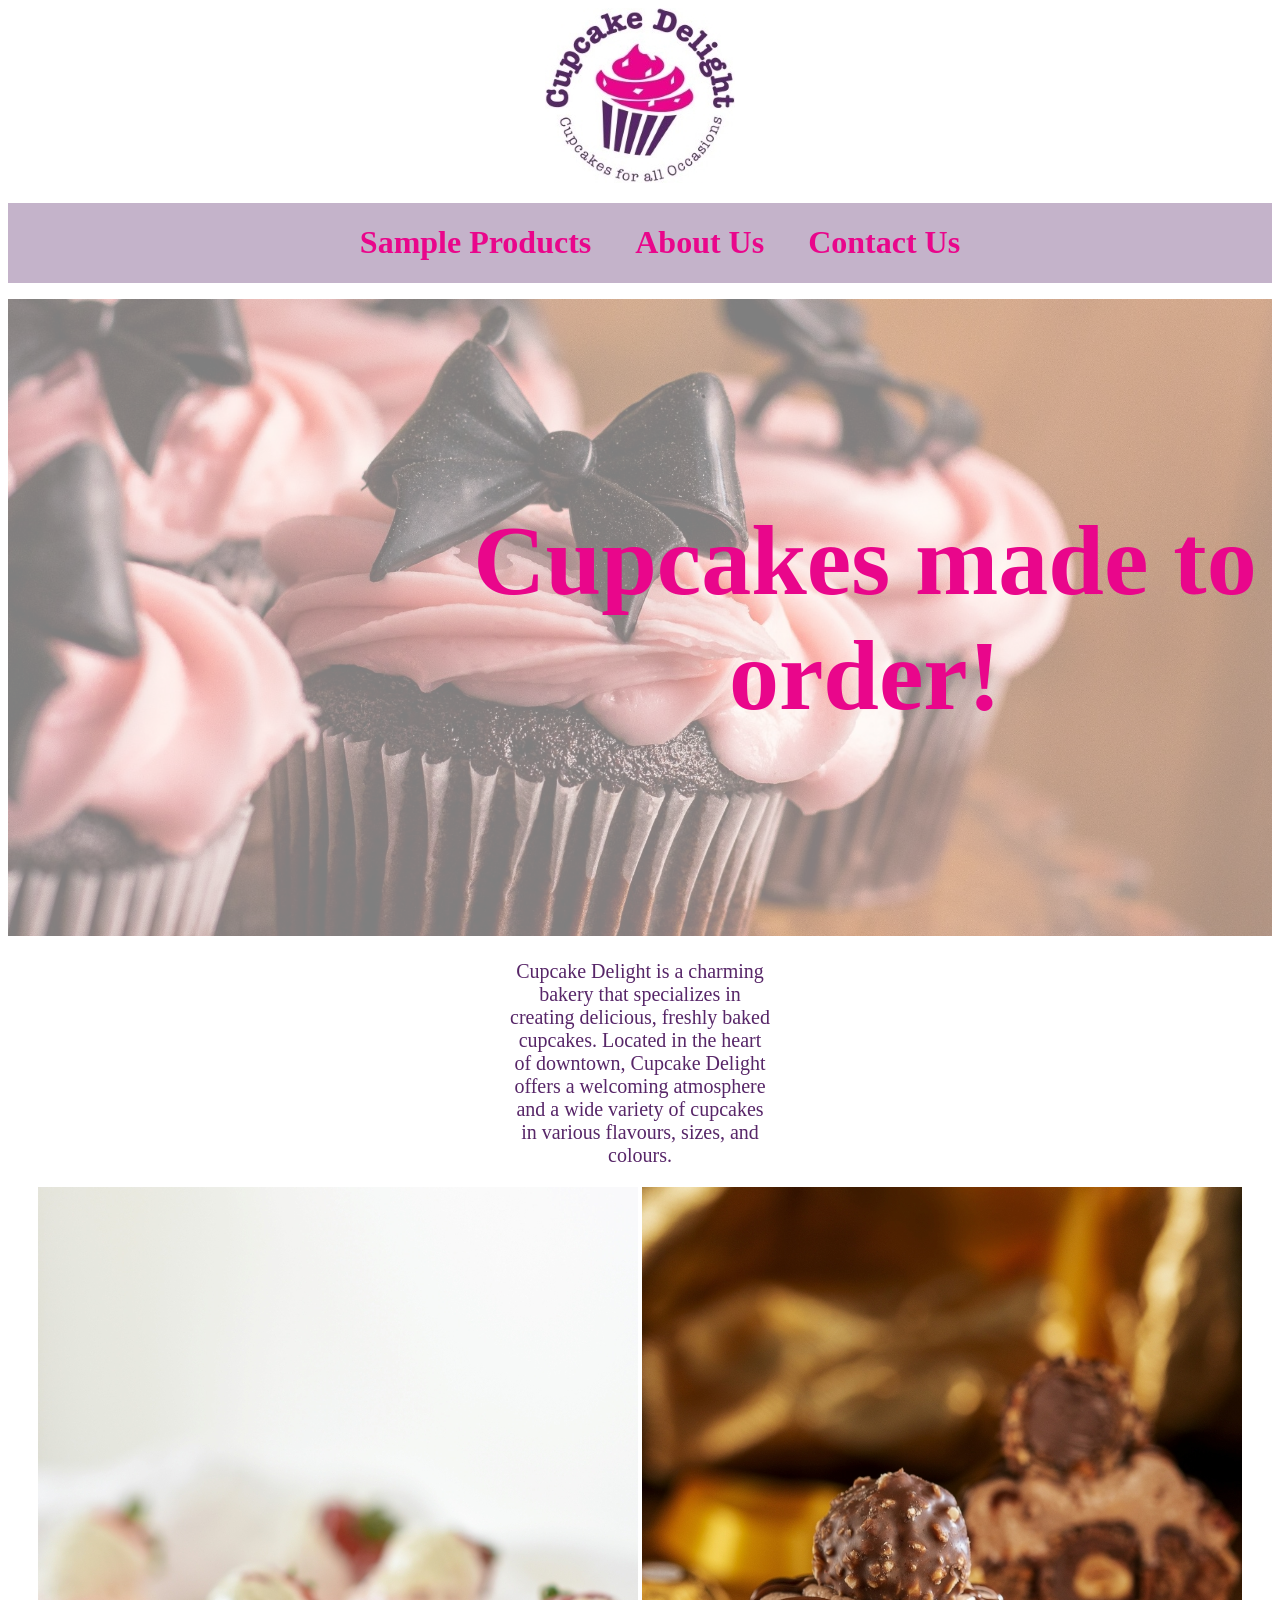
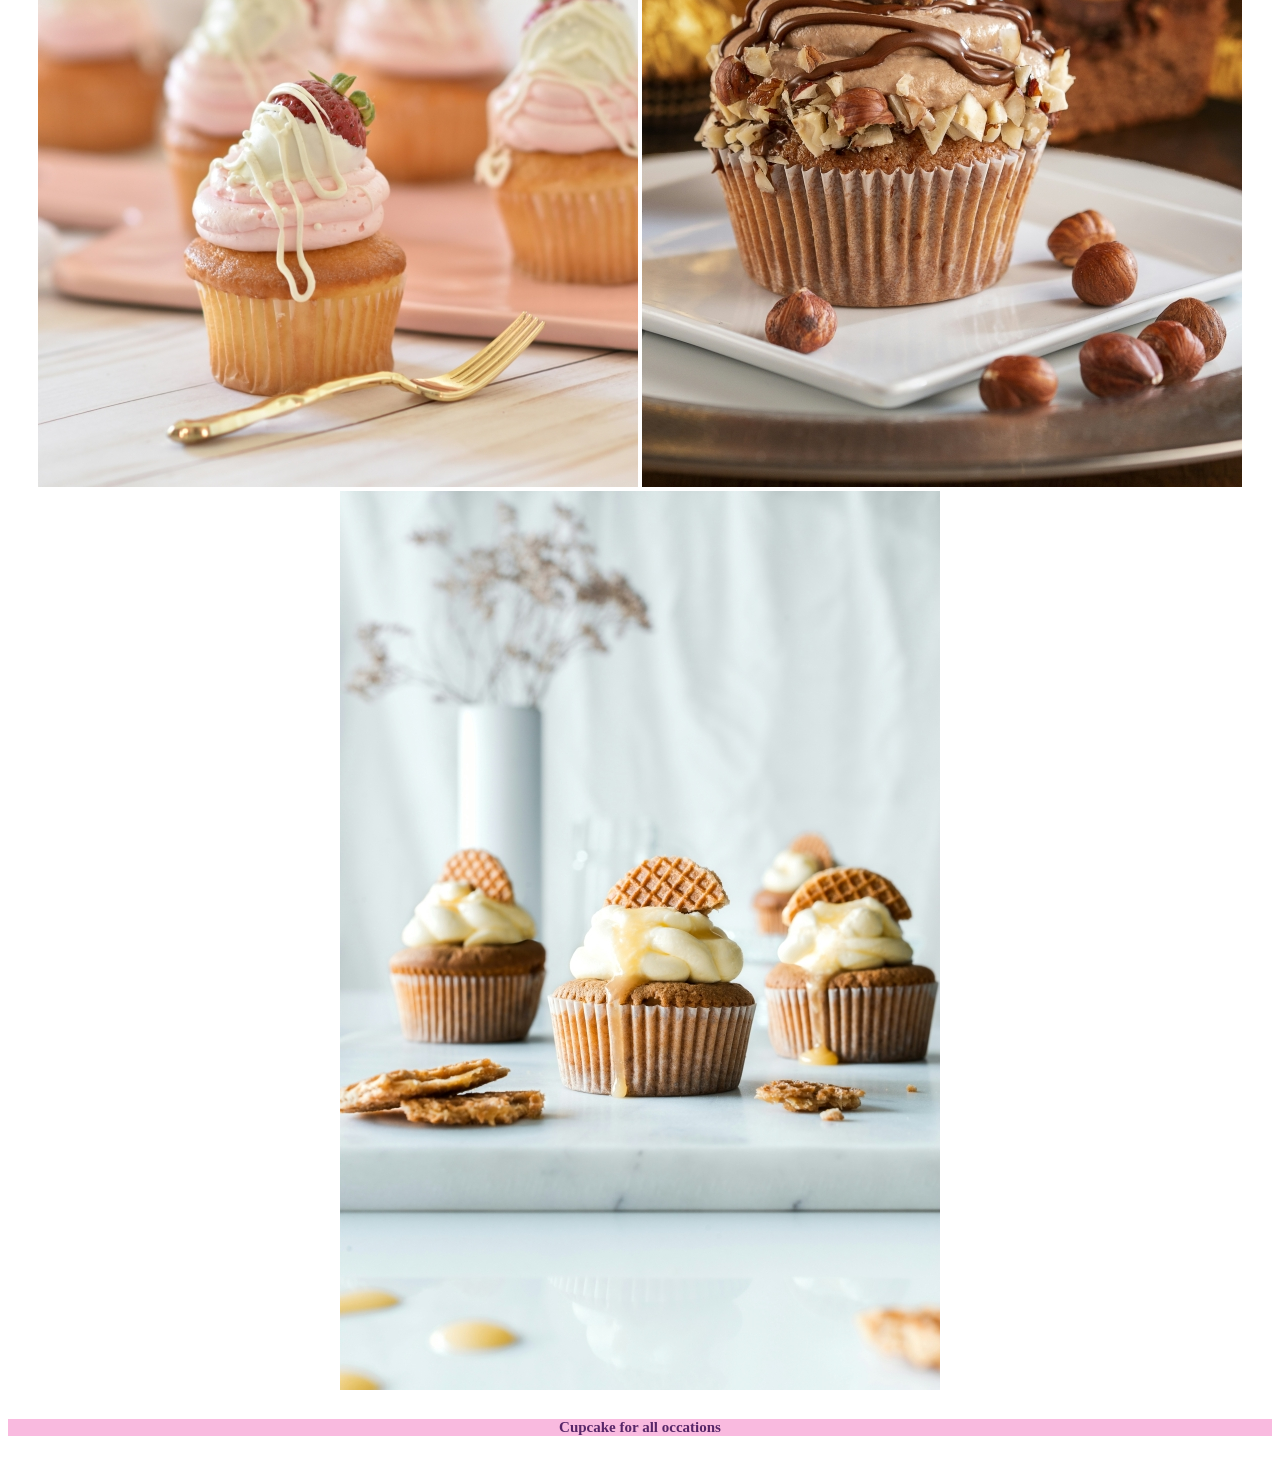
<file: index.html>
<!DOCTYPE html>
<html lang="en">
<head>
    <meta charset="UTF-8">
    <meta name="viewport" content="width=device-width, initial-scale=1.0">
    <link rel="stylesheet" href="styles.css">
    <link rel="preconnect" href="https://fonts.googleapis.com">
    <link rel="preconnect" href="https://fonts.gstatic.com" crossorigin>
    <link href="https://fonts.googleapis.com/css2?family=Lora:ital,wght@0,400..700;1,400..700&display=swap" rel="stylesheet">
    <title>Cupcake Delight</title>
</head>
<body>
    <!--START OF NAVIGATION BAR-->
    <div class="nav">
        <div class="logo">
            <a href="index.html"><img src="Cupcakes.jpg" alt="Cupcake Delight Logo"></a>
        </div>
        <div class="nav-bar">
            <ul>
                <li><a href="products.html"><h1>Sample Products</h1></a></li>
                <li><a href="about.html"><h1>About Us</h1></a></li>
                <li><a href="contact.html"><h1>Contact Us</h1></a></li>
            </ul>
        </div>
    </div>
    <!--END OF NAVIGATION BAR-->
    <!--START OF HERO-->
    <div class="hero">
        <div class="hero-background">
            <img src="cupcake-2.jpg" alt="">
        </div>
        <div class="hero-text">
            <h1>Cupcakes made to order!</h1>
        </div>
        
    </div>
    <!--END OF HERO-->
    <!--START OF MAIN TEXT-->
    <p>Cupcake Delight is a charming bakery that specializes in creating delicious, freshly baked cupcakes. 
    Located in the heart of downtown, Cupcake Delight offers a welcoming atmosphere and a wide variety of cupcakes in various flavours, sizes, and colours.</p>
    <!--END OF MAIN TEXT-->
    <!--START OF IMAGE SECTION-->
    <div class="home-images">
        <img src="cupcake-1.jpg" alt="">
        <img src="cupcake-3.jpg" alt="">
        <img src="cupcake-4.jpg" alt="">
    </div>
    <!--END OF IMAGE SECTION-->
    <!--START OF FOOTER-->
    <footer>
        <h5>Cupcake for all occations</h5>
    </footer>
    <!--END OF FOOTER-->
</body>
</html>
</file>
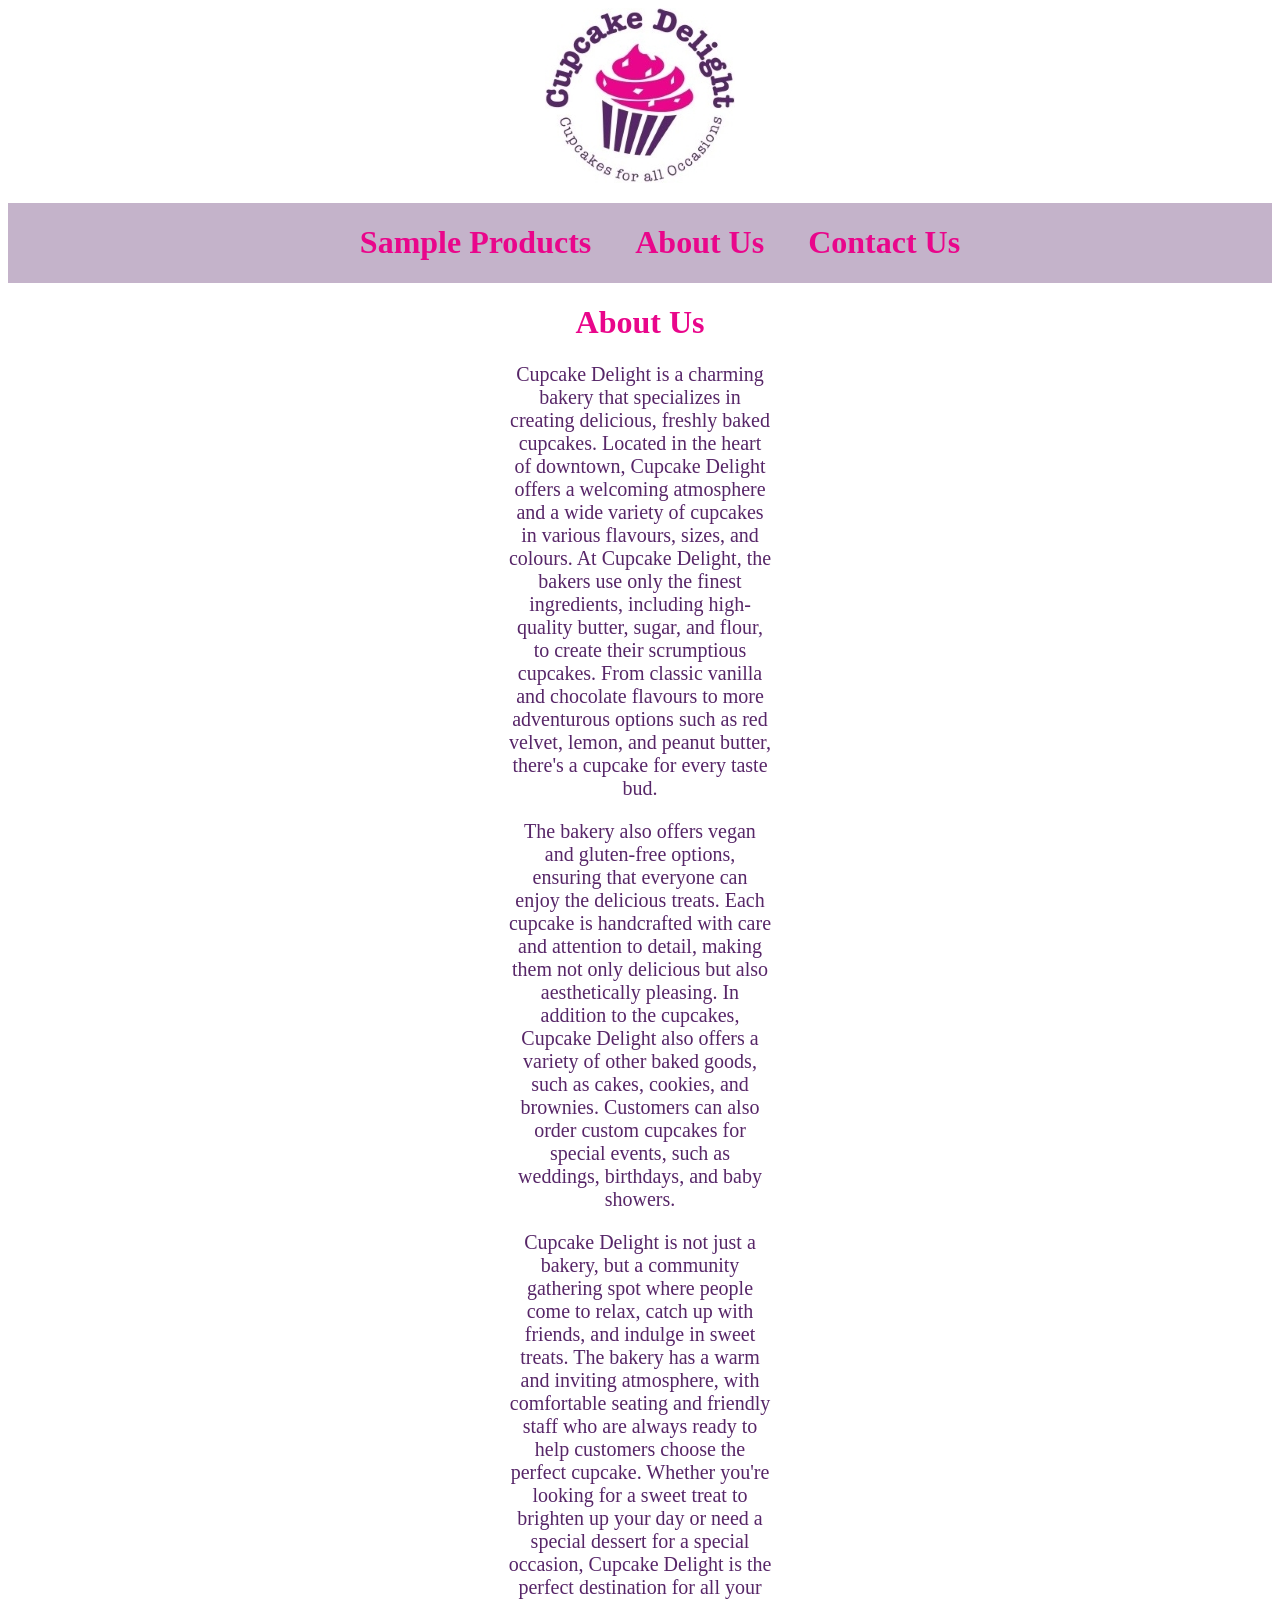
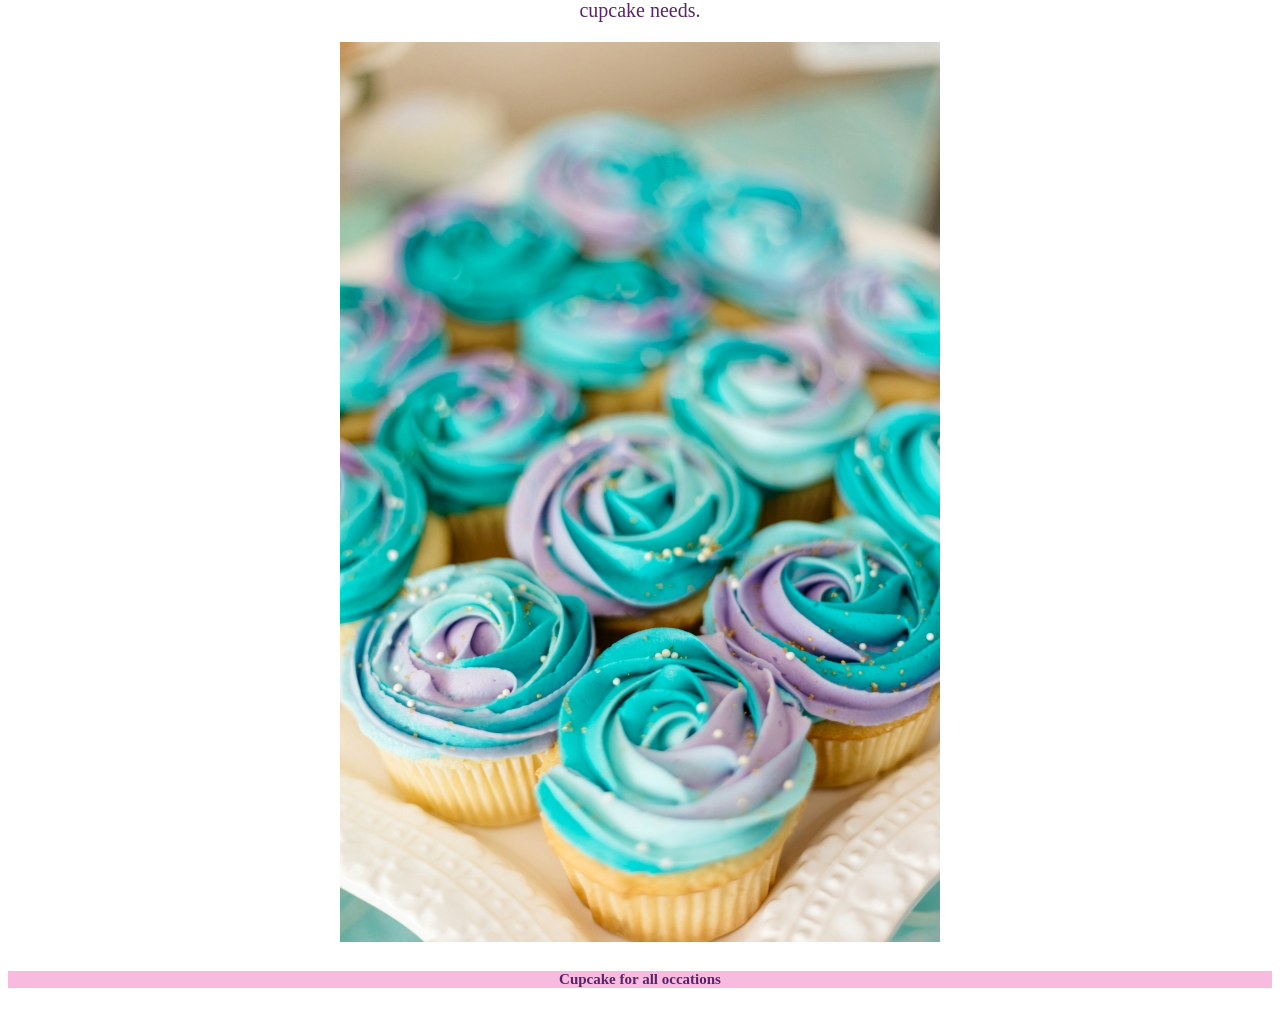
<file: about.html>
<!DOCTYPE html>
<html lang="en">
<head>
    <meta charset="UTF-8">
    <meta name="viewport" content="width=device-width, initial-scale=1.0">
    <link rel="stylesheet" href="styles.css">
    <link rel="preconnect" href="https://fonts.googleapis.com">
    <link rel="preconnect" href="https://fonts.gstatic.com" crossorigin>
    <link href="https://fonts.googleapis.com/css2?family=Lora:ital,wght@0,400..700;1,400..700&display=swap" rel="stylesheet">
    <title>Cupcake Delight</title>
</head>
<body>
    <!--START OF NAVIGATION BAR-->
    <div class="nav">
        <div class="logo">
            <a href="index.html"><img src="Cupcakes.jpg" alt="Cupcake Delight Logo"></a>
        </div>
        <div class="nav-bar">
            <ul>
                <li><a href="products.html"><h1>Sample Products</h1></a></li>
                <li><a href="about.html"><h1>About Us</h1></a></li>
                <li><a href="contact.html"><h1>Contact Us</h1></a></li>
            </ul>
        </div>
    </div>
    <!--END OF NAVIGATION BAR-->
    <!--START OF HEADER-->
    <h1>About Us</h1>
    <!--END OF HEADER-->
    <!--START OF MAIN TEXT-->
    <p>Cupcake Delight is a charming bakery that specializes in creating delicious, freshly baked cupcakes. 
    Located in the heart of downtown, Cupcake Delight offers a welcoming atmosphere and a wide variety of cupcakes in various flavours, sizes, and colours.
    At Cupcake Delight, the bakers use only the finest ingredients, including high-quality butter, sugar, and flour, to create their scrumptious cupcakes. 
    From classic vanilla and chocolate flavours to more adventurous options such as red velvet, lemon, and peanut butter, there's a cupcake for every taste bud.</p>
    <p>The bakery also offers vegan and gluten-free options, ensuring that everyone can enjoy the delicious treats. 
    Each cupcake is handcrafted with care and attention to detail, making them not only delicious but also aesthetically pleasing.
    In addition to the cupcakes, Cupcake Delight also offers a variety of other baked goods, such as cakes, cookies, and brownies. 
    Customers can also order custom cupcakes for special events, such as weddings, birthdays, and baby showers.</p>
    <p>Cupcake Delight is not just a bakery, but a community gathering spot where people come to relax, catch up with friends, and indulge in sweet treats. 
    The bakery has a warm and inviting atmosphere, with comfortable seating and friendly staff who are always ready to help customers choose the perfect cupcake.
    Whether you're looking for a sweet treat to brighten up your day or need a special dessert for a special occasion, Cupcake Delight is the perfect destination for all your cupcake needs.</p>
    <!--END OF MAIN TEXT-->
    <!--START OF IMAGE SECTION-->
    <div class="product-images">
        <img src="cupcake-7.jpg" alt="">
    </div>
    <!--END OF IMAGE SECTION-->
    <!--START OF FOOTER-->
    <footer>
        <h5>Cupcake for all occations</h5>
    </footer>
    <!--END OF FOOTER-->
</body>
</html>
</file>
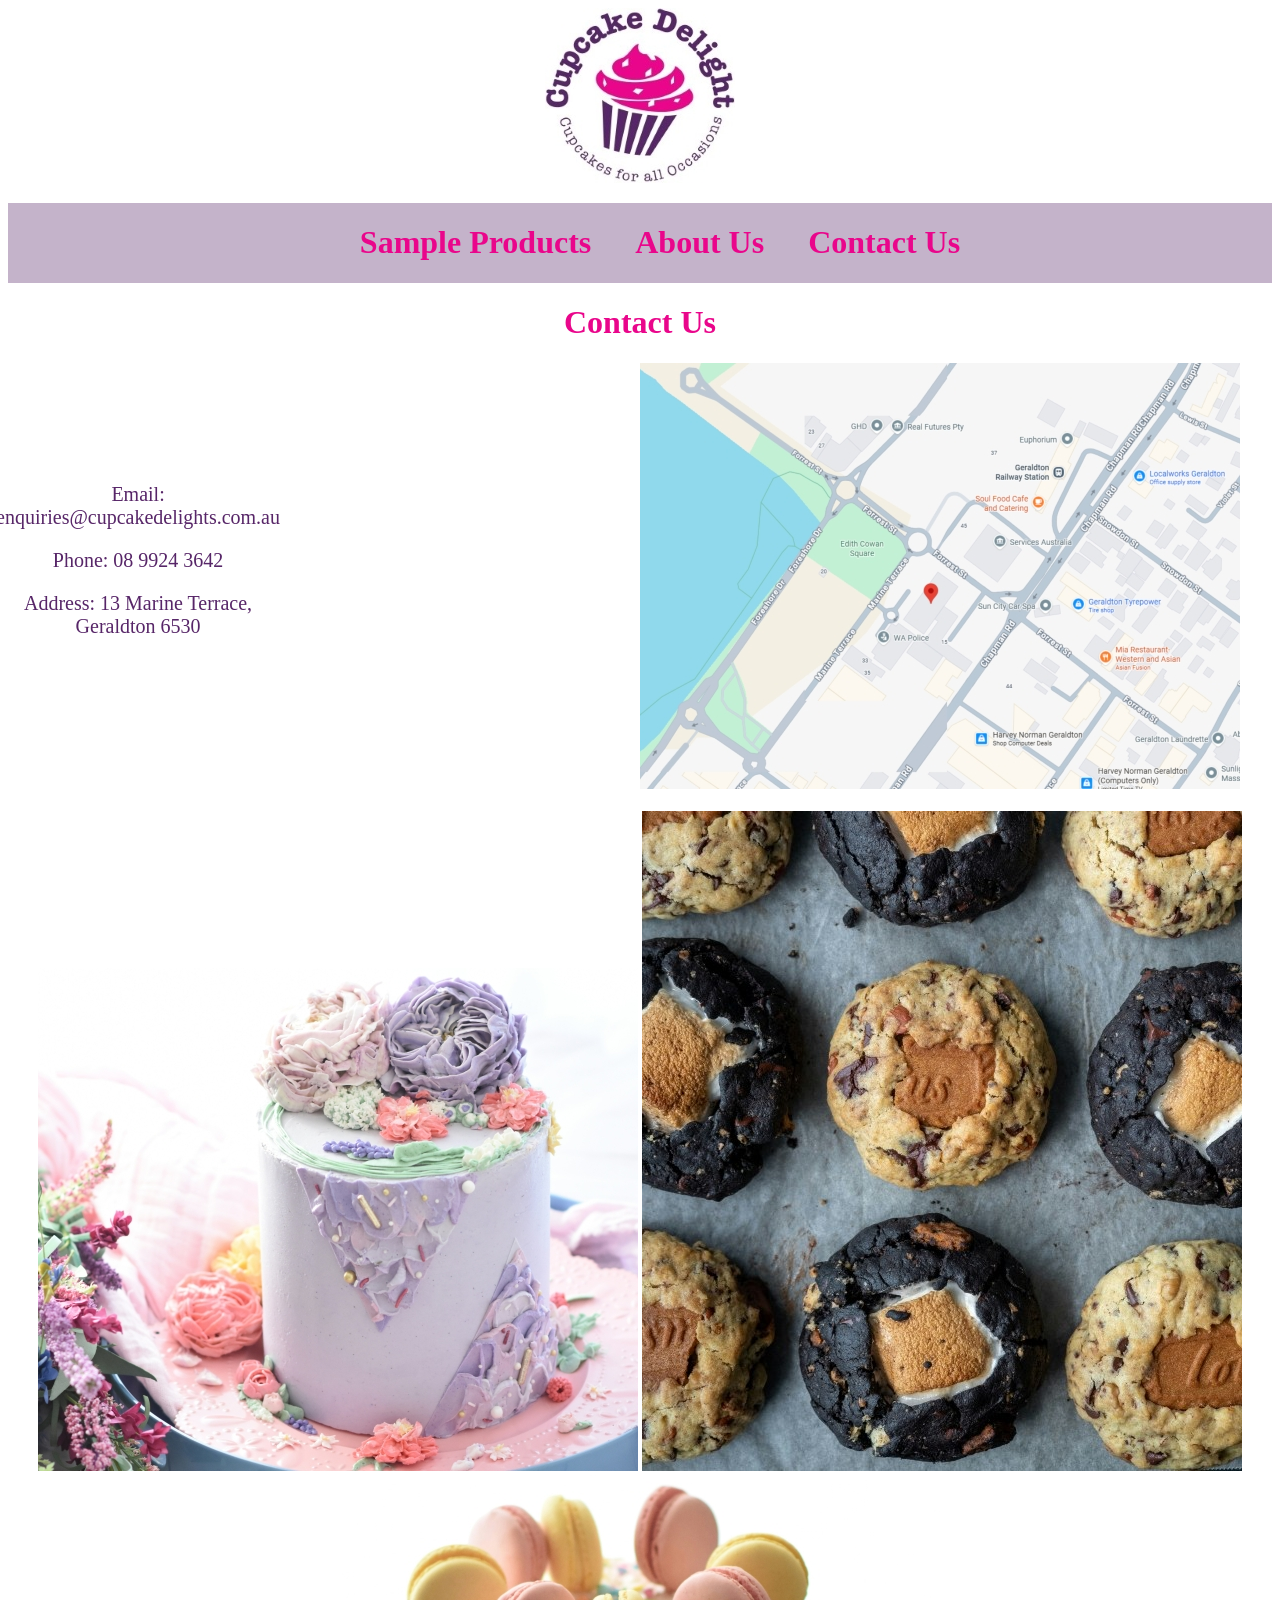
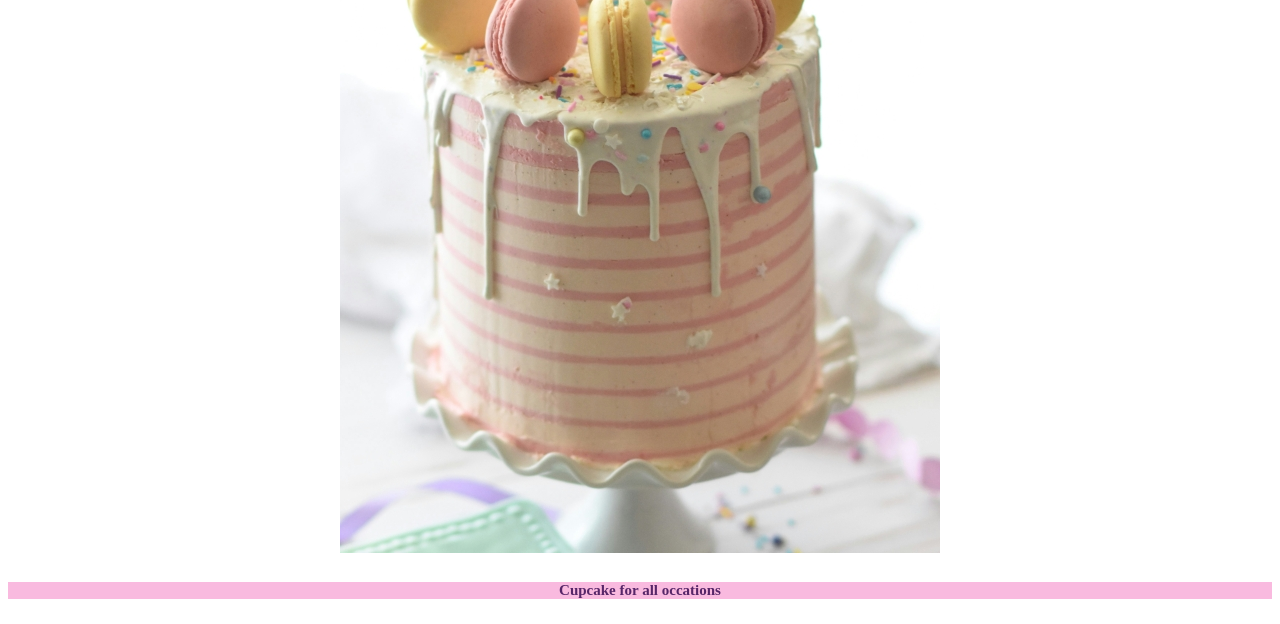
<file: contact.html>
<!DOCTYPE html>
<html lang="en">
<head>
    <meta charset="UTF-8">
    <meta name="viewport" content="width=device-width, initial-scale=1.0">
    <link rel="stylesheet" href="styles.css">
    <link rel="preconnect" href="https://fonts.googleapis.com">
    <link rel="preconnect" href="https://fonts.gstatic.com" crossorigin>
    <link href="https://fonts.googleapis.com/css2?family=Lora:ital,wght@0,400..700;1,400..700&display=swap" rel="stylesheet">
    <title>Cupcake Delight</title>
</head>
<body>
    <!--START OF NAVIGATION BAR-->
    <div class="nav">
        <div class="logo">
            <a href="index.html"><img src="Cupcakes.jpg" alt="Cupcake Delight Logo"></a>
        </div>
        <div class="nav-bar">
            <ul>
                <li><a href="products.html"><h1>Sample Products</h1></a></li>
                <li><a href="about.html"><h1>About Us</h1></a></li>
                <li><a href="contact.html"><h1>Contact Us</h1></a></li>
            </ul>
        </div>
    </div>
    <!--END OF NAVIGATION BAR-->
    <!--START OF HEADER-->
    <h1>Contact Us</h1>
    <!--END OF HEADER-->
    <!--START OF MAIN TEXT-->
    <div class="contact-info">
        <p>Email: enquiries@cupcakedelights.com.au</p>
        <p>Phone: 08 9924 3642</p>
        <p>Address: 13 Marine Terrace, Geraldton 6530</p>         
    </div>  
    <div class="image-map">
        <img src="map.jpg" alt="">
    </div>        
    <!--END OF MAIN TEXT-->
    <br>
    <!--START OF IMAGE SECTION-->
    <div class="product-images">
        <img src="cake-1.jpg" alt="">
        <img src="cookie-2.jpg" alt="">
        <img src="cake-3.jpg" alt="">
    </div>
    <!--END OF IMAGE SECTION-->
    <!--START OF FOOTER-->
    <footer>
        <h5>Cupcake for all occations</h5>
    </footer>
    <!--END OF FOOTER-->
</body>
</html>
</file>
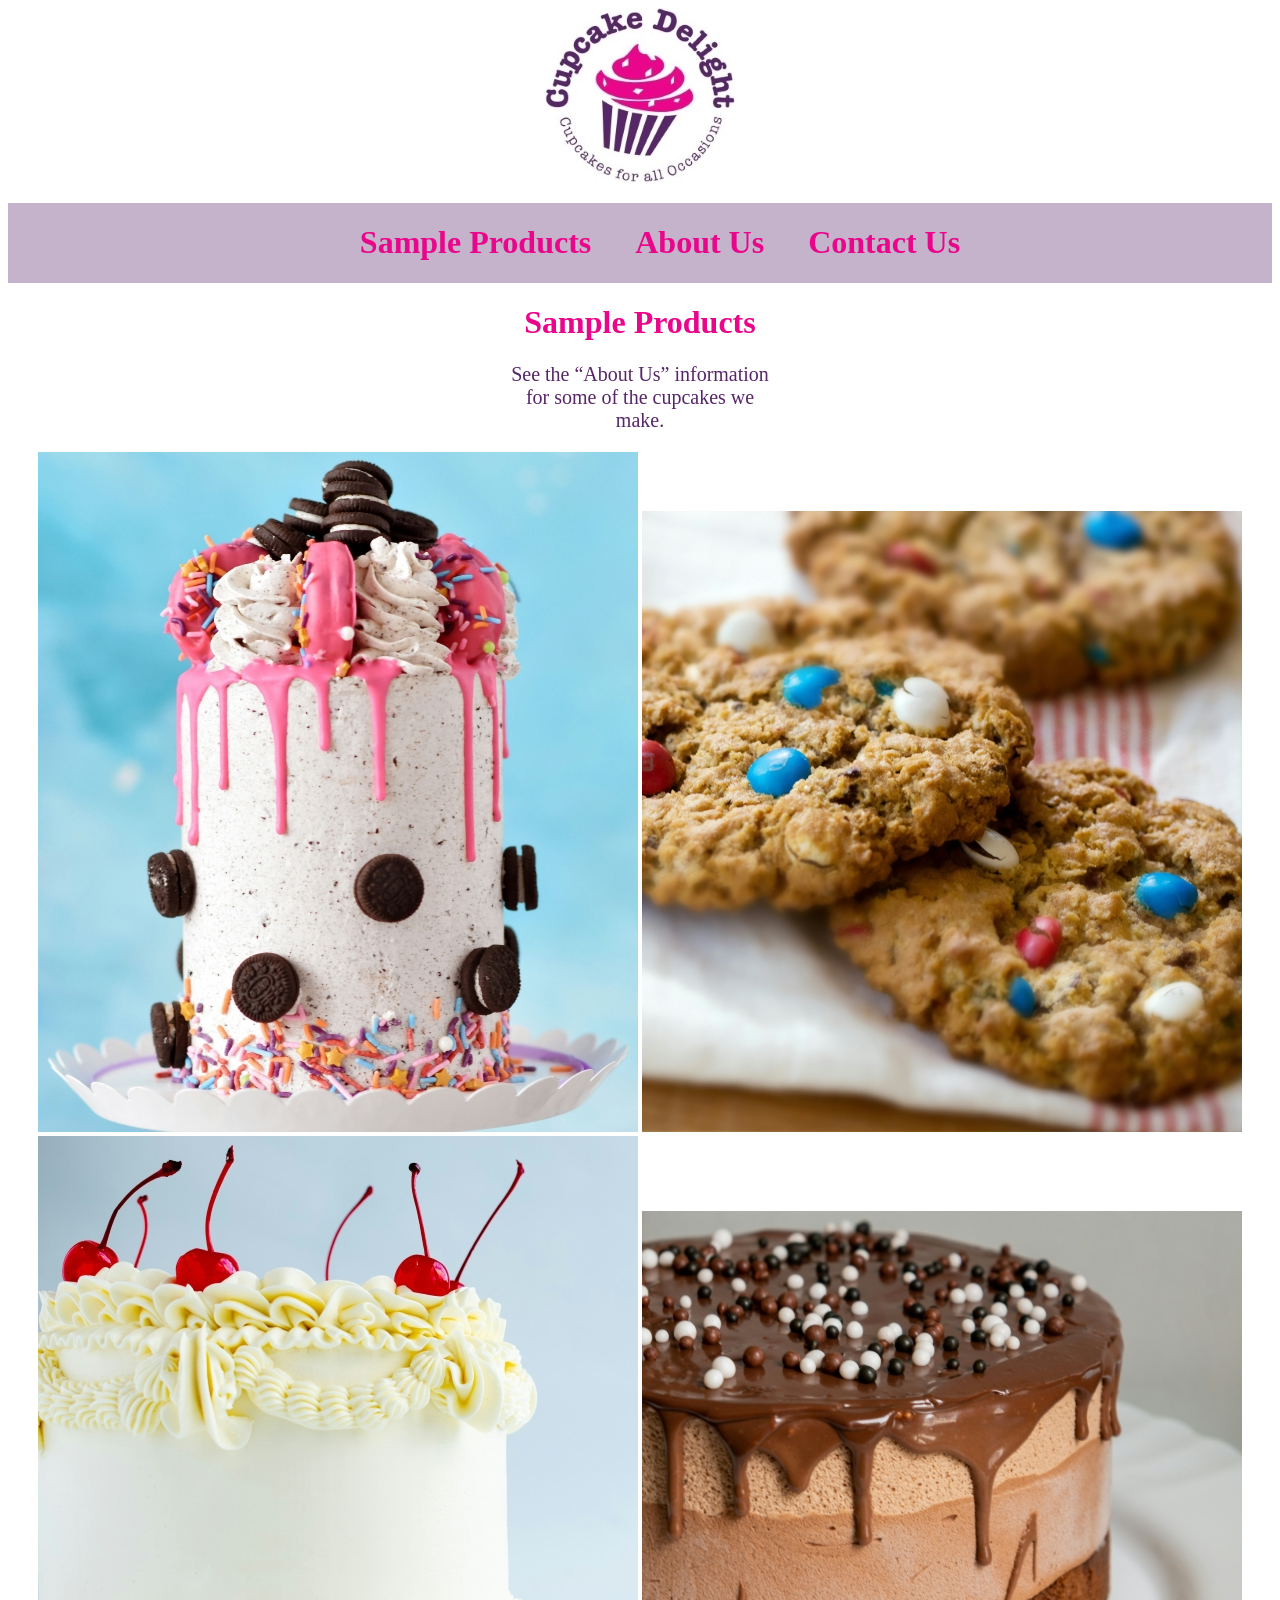
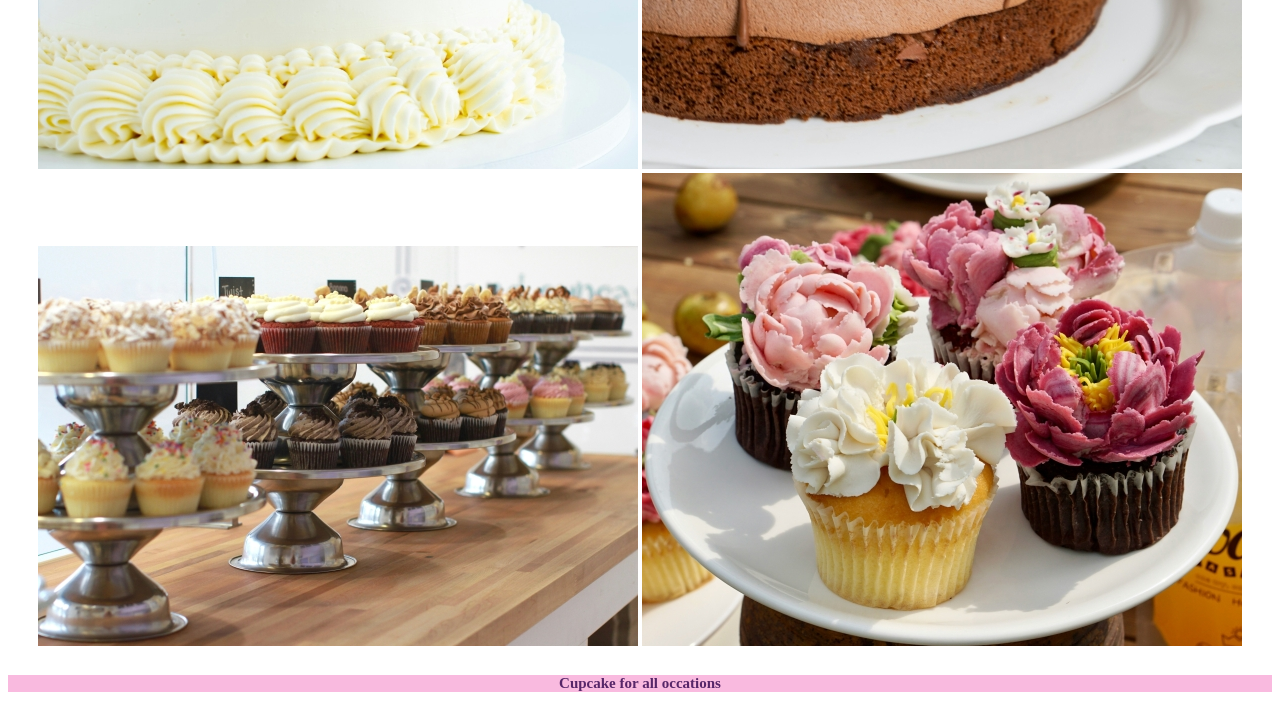
<file: products.html>
<!DOCTYPE html>
<html lang="en">
<head>
    <meta charset="UTF-8">
    <meta name="viewport" content="width=device-width, initial-scale=1.0">
    <link rel="stylesheet" href="styles.css">
    <link rel="preconnect" href="https://fonts.googleapis.com">
    <link rel="preconnect" href="https://fonts.gstatic.com" crossorigin>
    <link href="https://fonts.googleapis.com/css2?family=Lora:ital,wght@0,400..700;1,400..700&display=swap" rel="stylesheet">
    <title>Cupcake Delight</title>
</head>
<body>
    <!--START OF NAVIGATION BAR-->
    <div class="nav">
        <div class="logo">
            <a href="index.html"><img src="Cupcakes.jpg" alt="Cupcake Delight Logo"></a>
        </div>
        <div class="nav-bar">
            <ul>
                <li><a href="products.html"><h1>Sample Products</h1></a></li>
                <li><a href="about.html"><h1>About Us</h1></a></li>
                <li><a href="contact.html"><h1>Contact Us</h1></a></li>
            </ul>
        </div>
    </div>
    <!--END OF NAVIGATION BAR-->
    <!--START OF HEADER-->
    <h1>Sample Products</h1>
    <!--END OF HEADER-->
    <!--START OF MAIN TEXT-->
    <p>See the “About Us” information for some of the cupcakes we make.</p>
    <!--END OF MAIN TEXT-->
    <!--START OF IMAGE SECTION-->
    <div class="product-images">
        <img src="cake-2.jpg" alt="">
        <img src="cookie-1.jpg" alt="">
        <img src="cake-5.jpg" alt="">
        <img src="cake-4.jpg" alt="">
        <img src="cupcake-5.jpg" alt="">
        <img src="cupcake-6.jpg" alt="">
    </div>
    <!--END OF IMAGE SECTION-->
    <!--START OF FOOTER-->
    <footer>
        <h5>Cupcake for all occations</h5>
    </footer>
    <!--END OF FOOTER-->
</body>
</html>
</file>
<file: styles.css>
.lora-cupcake-delight {
  font-family: "Lora", serif;
  font-weight: 400;
  font-style: normal;
}

body{
    text-align: center;
}

div.nav div.nav-bar{
    background-color:#58266859
}

div.nav div.nav-bar ul li{
    display: inline-block;
    margin: 0;
    padding: 0;
    padding-left: 20px;
    padding-right: 20px;
}

div.nav div.nav-bar ul li a{
    text-decoration: none;
}

h1{
    color: #e9068b;
}


div.hero div.hero-backgroud{
    position: relative;
    z-index: 0;
}

div.hero div.hero-background img{
    width: 100%;
    height: 100%;
    opacity: 0.5;
}

div.hero div.hero-text{
    position: absolute;
    font-size: 50px;
    bottom: 100px;
    left: 450px;
}

p{
    font-size: 20px;
    color: #572668;
    margin-left: 500px;
    margin-right: 500px;
}

div.contact-info{
    position: absolute;
    right: 500px;
    margin-top: 100px
}

div.image-map{
    position: relative;
    left: 300px;
}

h5{
    font-size: 15px;
    color: #572668;
}

footer{
    background-color: #e9068a46;
}
</file>
